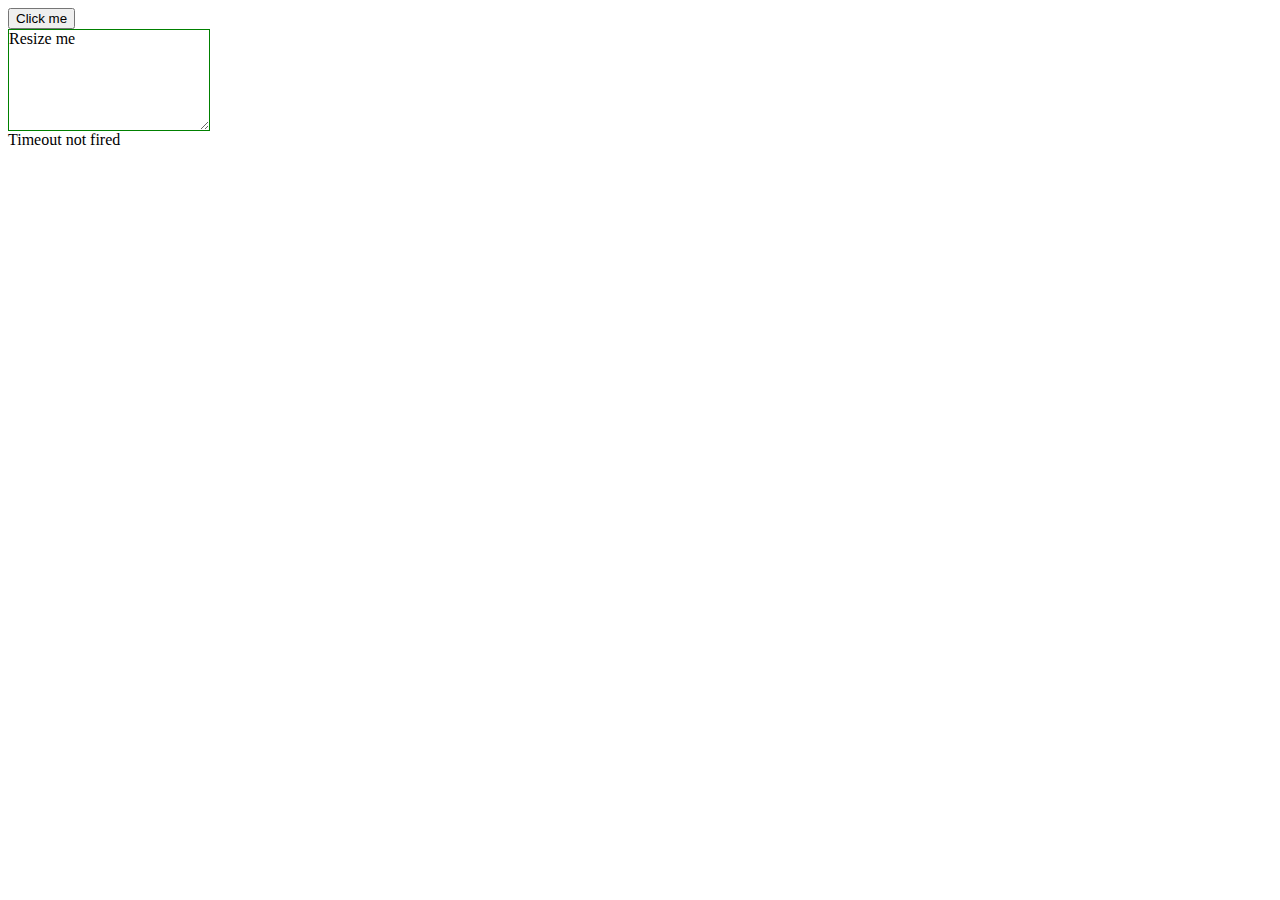
<file: async-promises/index.html>
<!DOCTYPE html>
<html lang="en">
<head>
    <meta charset="UTF-8">
    <meta http-equiv="X-UA-Compatible" content="IE=edge">
    <meta name="viewport" content="width=device-width, initial-scale=1.0">
    <title>Async promises</title>

    <script src="./asyncToPromise.js"></script>

    <style>
        #resizeMe {
            border: 1px solid green;
            width: 200px;
            height: 100px;
            resize: both;
            display: block;
            overflow: auto;
        }
    </style>
</head>
<body>
    <button id="clickMe">Click me</button>
    <div id="resizeMe">Resize me</div>
    <div id="timeoutMe">Timeout not fired</div>
</body>
</html>
</file>
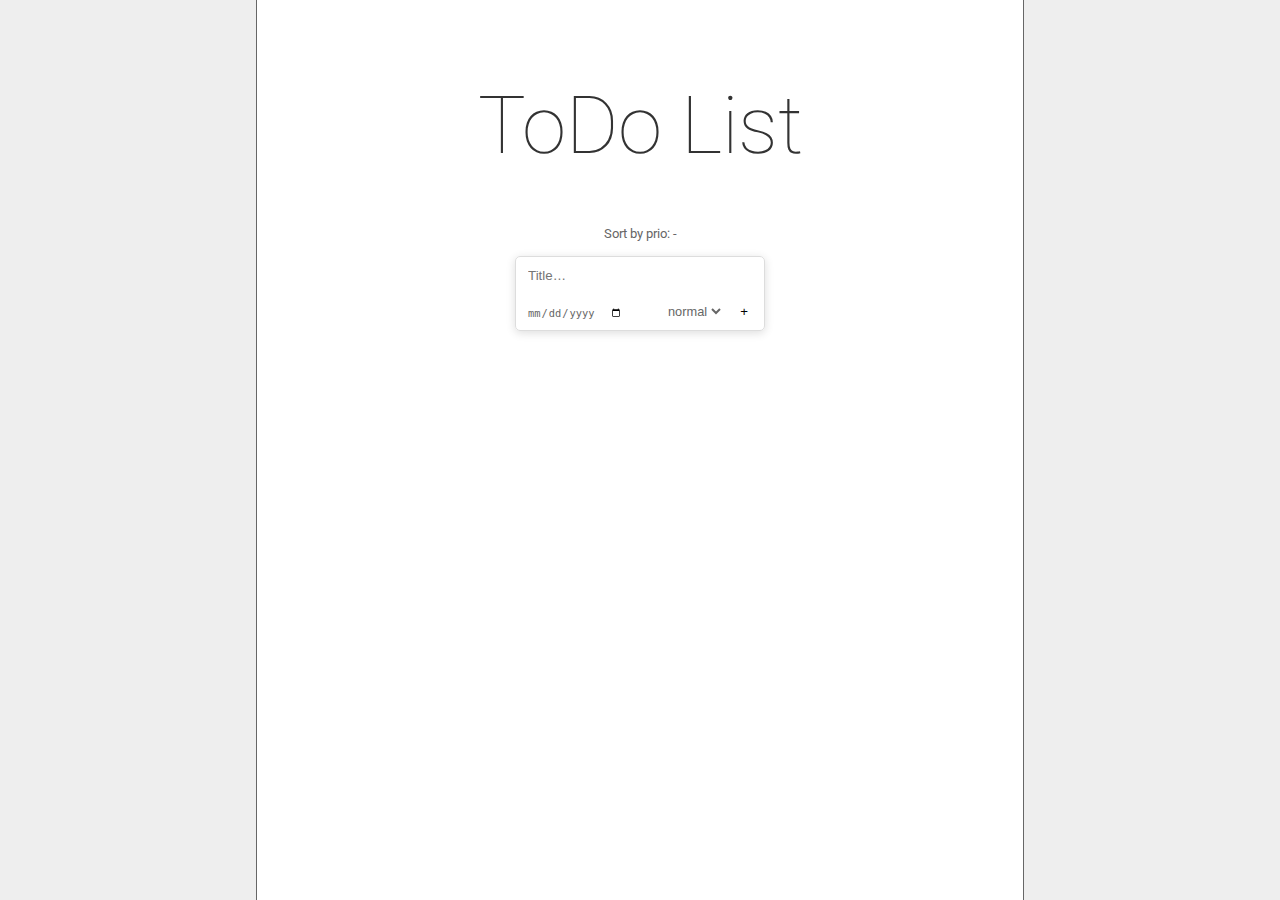
<file: session06/index.html>
<!DOCTYPE html>
<html lang="en">
    <head>
        <meta charset="UTF-8" />
        <meta http-equiv="X-UA-Compatible" content="IE=edge" />
        <meta name="viewport" content="width=device-width, initial-scale=1.0" />
        <title>ToDo App</title>

        <link rel="preconnect" href="https://fonts.googleapis.com" />
        <link rel="preconnect" href="https://fonts.gstatic.com" crossorigin />
        <link
            href="https://fonts.googleapis.com/css2?family=Roboto:wght@100;300;400&display=swap"
            rel="stylesheet" />

        <link rel="stylesheet" href="style.css" />
        <script src="events.js"></script>
    </head>
    <body>
        <div class="wrapper">
            <h1>ToDo List</h1>
            <div id="sort-btn">Sort by prio: <span id="sort-indicator">-</span></div>

            <ul id="todo-list"></ul>

            <form class="todo-form" action="">
                <input type="text" id="todo-text-input" placeholder="Title…" />
                <input type="date" id="todo-date-input" />
                <select id="todo-prio-input">
                    <option value="2">high</option>
                    <option value="1" selected="selected">normal</option>
                    <option value="0">low</option>
                </select>
                <input type="submit" value="+" />
            </form>
        </div>
    </body>
</html>
</file>
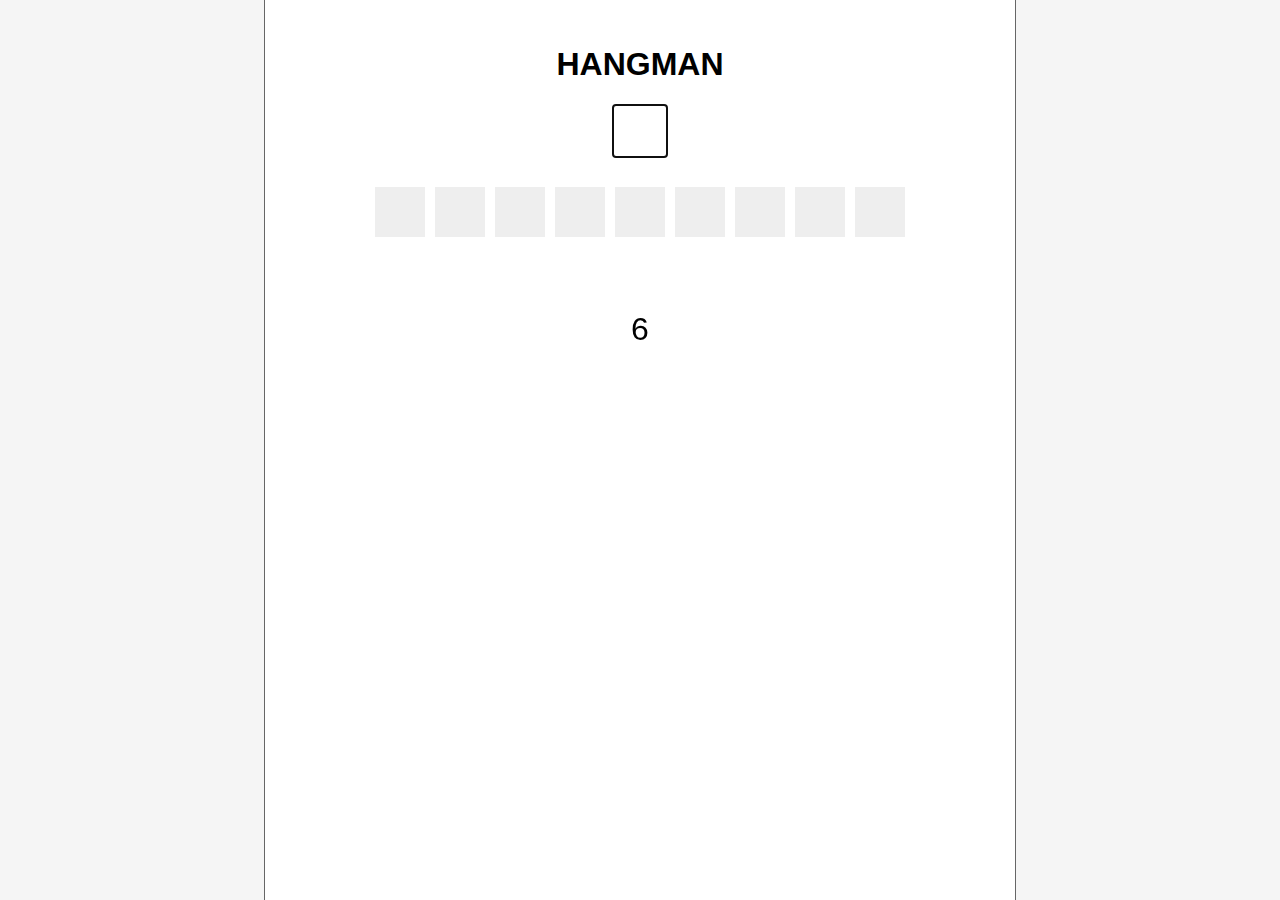
<file: session08/index.html>
<!DOCTYPE html>
<html lang="en">
<head>
    <meta charset="UTF-8">
    <meta http-equiv="X-UA-Compatible" content="IE=edge">
    <meta name="viewport" content="width=device-width, initial-scale=1.0">
    <title>Hangman</title>
    <link rel="stylesheet" href="style.css">
    <script src="wordlist.js"></script>
    <script src="hangman.js"></script>
</head>
<body>
    <div id="appWrapper"></div>
</body>
</html>
</file>
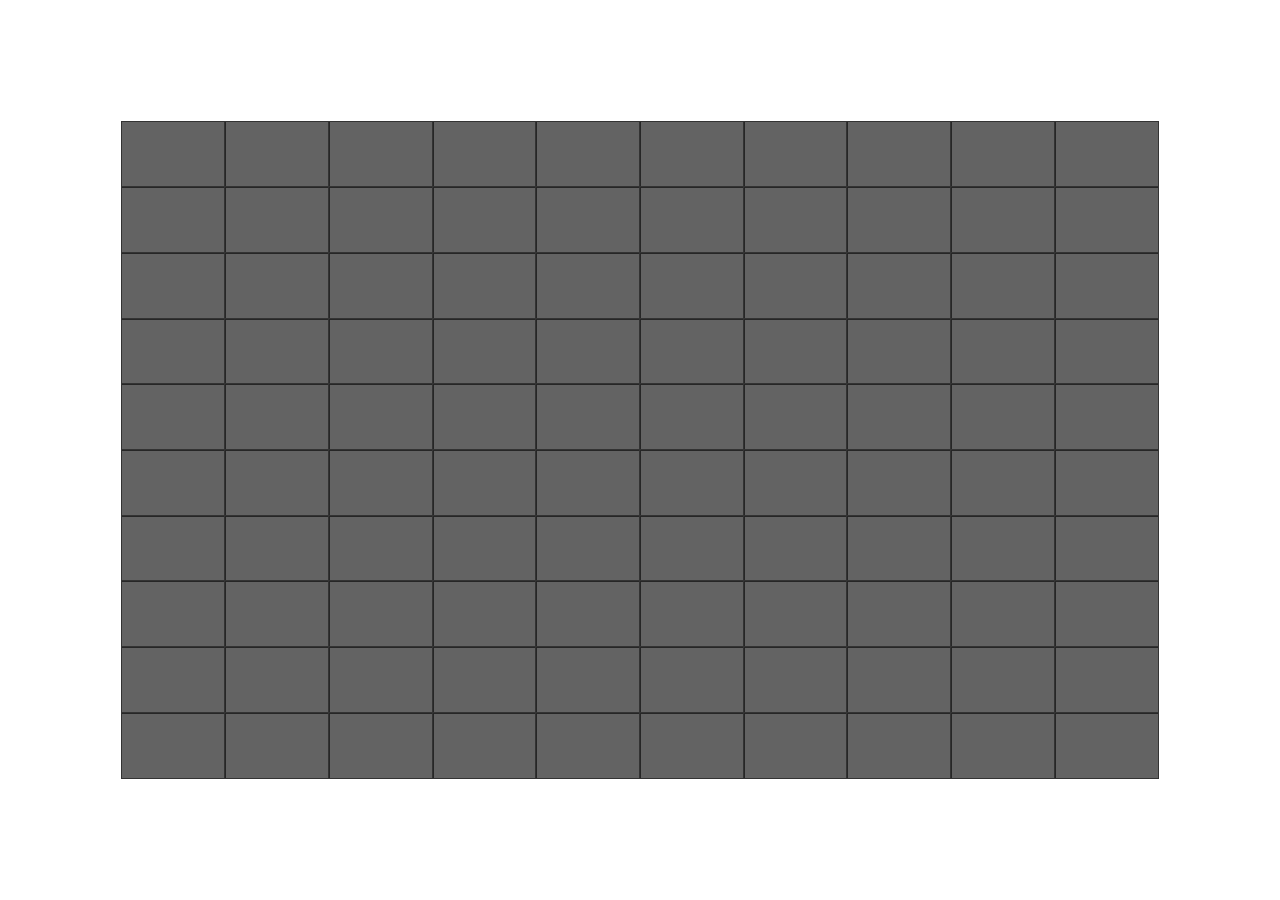
<file: session05/animationLiveCoding/index.html>
<!DOCTYPE html>
<html lang="en">
<head>
    <meta charset="UTF-8">
    <meta http-equiv="X-UA-Compatible" content="IE=edge">
    <meta name="viewport" content="width=device-width, initial-scale=1.0">
    <title>Document</title>
    <link rel="stylesheet" href="style.css">
</head>
<body>
    <script src="./domAnimation.js"></script>
</body>
</html>
</file>
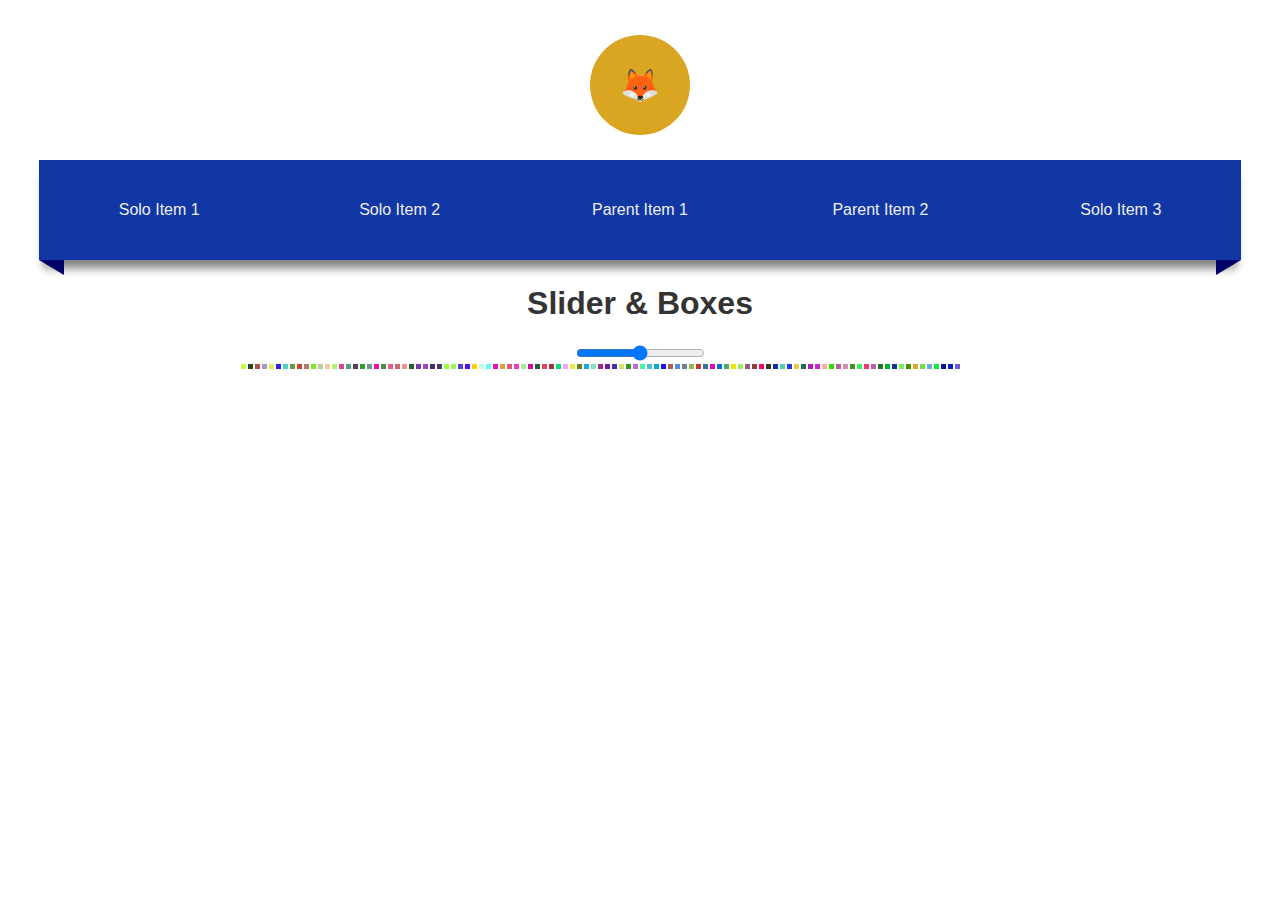
<file: session05/taskSlider/index.html>
<!DOCTYPE html>
<html lang="en">
    <head>
        <meta charset="UTF-8" />
        <meta http-equiv="X-UA-Compatible" content="IE=edge" />
        <meta name="viewport" content="width=device-width, initial-scale=1.0" />
        <title>Slider</title>

        <link rel="stylesheet" href="style.css" />
    </head>
    <body>
        <div class="page__wrapper">
            <header class="logo"></header>

            <input class="burger burger__checkbox" type="checkbox" id="burger__checkbox" />
            <label class="burger burger__label" for="burger__checkbox">☰</label>

            <nav class="main-menu stand-out" tabindex="0">
                <div class="main-menu__item">Solo Item 1</div>
                <div class="main-menu__item">Solo Item 2</div>
                <div class="main-menu__item main-menu__item--has-sub" tabindex="0">
                    Parent Item 1
                    <div class="sub-menu">
                        <div class="sub-menu__item">Submenu Item 1</div>
                        <div class="sub-menu__item">Submenu Item 2</div>
                        <div class="sub-menu__item">Submenu Item 3</div>
                    </div>
                </div>
                <div class="main-menu__item main-menu__item--has-sub" tabindex="0">
                    Parent Item 2
                    <div class="sub-menu">
                        <div class="sub-menu__item">Submenu Item 1</div>
                        <div class="sub-menu__item">Submenu Item 2</div>
                    </div>
                </div>
                <div class="main-menu__item">Solo Item 3</div>
            </nav>

            <main class="content">
                <h1>Slider & Boxes</h1>
                <header class="slide__wrapper">
                    <input id="slider" type="range" min="5" max="200" />
                </header>
                <div class="slide__boxes"></div>
            </main>
        </div>
        <script src="./domSlider.js"></script>
    </body>
</html>
</file>
<file: session06/style.css>
html,
body {
    width: 100%;
    height: 100%;
}

body {
    margin: 0;
    padding: 0;
    background-color: #eee;

    font-family: 'Roboto', Arial, Helvetica, sans-serif;
    color: #333;
}

.wrapper {
    box-sizing: border-box;
    min-width: 400px;
    width: 60%;
    min-height: 100%;

    padding: 25px;

    margin: auto;

    background-color: #fff;
    border-left: 1px solid #666;
    border-right: 1px solid #666;
}

h1 {
    text-align: center;
    font-size: 5em;
    font-weight: 100;
}

#sort-btn {
    cursor: pointer;
    margin: 10px auto;
    text-align: center;

    font-size: 0.8em;
    color: #666;
}

#todo-list {
    list-style: none;
    padding: 0;
    margin: 0;

    display: flex;
    flex-direction: column;
}

.todoitem,
.todo-form {
    --prio-color: #ddd;
    --item-padding: 10px;

    box-sizing: border-box;
    width: 250px;
    min-height: 75px;
    margin: 5px auto;
    padding: var(--item-padding);
    padding-bottom: calc(var(--item-padding) + 2em);
    line-height: 1em;
    position: relative;

    border-radius: 5px;
    border: 1px solid var(--prio-color);

    font-weight: 300;
    color: #444;
    box-shadow: 0 2px 10px #ddd;

    transition: all 0.5s, box-shadow 0.3s;
    transform: translateX(0);
    opacity: 1;
}

.todoitem:hover {
    box-shadow: 0 5px 10px #666;
}

.todoitem span,
.todo-form > * {
    display: block;
}

.todoitem__title,
.todo-form #todo-text-input {
    width: 90%;
}

.todo-form #todo-text-input {
    width: calc(100% - var(--item-padding) + 2px);
    border: none;
}

.todoitem__duedate,
.todo-form #todo-date-input {
    position: absolute;
    bottom: var(--item-padding);

    font-size: 0.8em;
    color: #666;
    border: none;
}

.todoitem__prio {
    position: absolute;
    bottom: var(--item-padding);
    right: var(--item-padding);

    font-size: 0.8em;
    color: var(--prio-color);
}
.todo-form #todo-prio-input {
    position: absolute;
    bottom: var(--item-padding);
    right: calc(var(--item-padding) + 30px);

    font-size: 0.8em;
    border: none;
    background: transparent;
    color: #666;
}

.todo-form input[type='submit'] {
    position: absolute;
    bottom: var(--item-padding);
    right: var(--item-padding);

    border: none;
    background: transparent;
    cursor: pointer;
}

.todoitem__delete-btn {
    position: absolute;
    top: var(--item-padding);
    right: var(--item-padding);

    width: 1rem;
    height: 1rem;
    border-radius: 50%;
    border: 1px solid #ddd;
    background-color: #fff;

    font-size: 0.7em;
    text-align: center;

    cursor: pointer;
    transition: all 0.2s;
}

.todoitem__delete-btn:hover {
    background-color: #5a5;
    color: #fff;
}

.todoitem--prio-low {
    --prio-color: green;
}
.todoitem--prio-normal {
    --prio-color: inherit;
}
.todoitem--prio-high {
    --prio-color: red;
}
</file>
<file: session08/style.css>
html,
body {
    width: 100%;
    height: 100%;
}

body {
    margin: 0;
    padding: 0;

    font-family: Arial, Helvetica, sans-serif;
    --main-text-color: #333;
    --size: 50px;
}

#appWrapper {
    width: 100%;
    min-height: 100%;
    display: flex;
    justify-content: center;

    background-color: #f5f5f5;
}

.hangman {
    min-width: 700px;
    min-height: 100%;
    padding: 25px;
    border-left: 1px solid #666;
    border-right: 1px solid #666;
    background-color: #fff;
    text-align: center;
}

.hangman__title {
    transition: all 1s;
}

.hangman__input {
    width: var(--size);
    height: var(--size);
    border: none;
    font-size: 2em;
    text-align: center;
    caret-color: transparent;
}

.hangman__input::placeholder {
    opacity: 1;
    color: var(--main-text-color);
}

.hangman__word {
    display: flex;
    justify-content: center;
    margin-top: 25px;
}

.hangman__letter {
    width: var(--size);
    height: var(--size);
    margin: 5px;
    line-height: 1.5em;
    font-size: 2em;
    color: transparent;
    background-color: #eee;

    transition: all 1s;
}

.hangman__letter--solved {
    color: var(--main-text-color);
    background-color: lightgreen;
}

.hangman__guessedLetters {
    display: flex;
    justify-content: center;
    gap: 10px;

    margin-top: 25px;
    font-size: 0.8em;
    height: 1em;
    color: #666;
}

.hangman__livesLeft {
    width: var(--size);
    height: var(--size);
    text-align: center;
    margin: 25px auto;
    line-height: 1.5em;
    font-size: 2em;
}

.hangman__livesLeft.animate {
    animation: loseLive 1s ease-in-out 1;
}

@keyframes loseLive {
    from {
        color: red;
    }
    to {
        color: var(--main-text-color);
    }
}

.hangman__result {
    box-sizing: border-box;
    padding: 15px;
    border-radius: 15px;
    height: 100px;
    line-height: 2em;
    font-weight: bold;
    background-color: transparent;
    transition: all 1s;
}

.hangman__game-finished--won .hangman__result {
    background-color: green;
    color: #fff;
}
.hangman__game-finished--lost .hangman__result {
    background-color: red;
    color: #fff;
}

.hangman__game-finished--won .hangman__title {
    color: green;
}
.hangman__game-finished--lost .hangman__title {
    color: red;
}
</file>
<file: session05/animationLiveCoding/style.css>
html, body {
    width: 100%;
    height: 100%;
    margin: 0;
    padding: 5%;

    box-sizing: border-box;
}

body {
    display: flex;
    flex-direction: column;
}

.row {
    display: flex;
    height: 10%;
}

.box {
    outline: 1px solid #333;
    background-color: rgba(33, 33, 33, 0.7);
    width: 10%;

    animation: scaleAnimation 1s ease-in-out;
    animation-iteration-count: infinite;
    animation-delay: 0s;
}

@keyframes scaleAnimation {
    0%, 100% {
        transform: scale(1);
    }
    50% {
        transform: scale(1.2);
    }
}
</file>
<file: session05/taskSlider/style.css>
* {
    --border-color: rgba(255, 255, 255, 0.2);
    --main-color: #1037a3;
    --highlight-color: #3d60c0;
    --contrast-color: goldenrod;
}

html, body {
    width: 100%;
    height: 100%;
}

body {
    margin: 0;
    padding: 10px;
    box-sizing: border-box;

    font-family: Arial, Helvetica, sans-serif;
    color: #333;
}

.page__wrapper {
    min-width: 600px;
    max-width: 90vw;
    margin: auto;
}




.logo {
    width: 100px;
    height: 100px;
    margin: 25px auto;
    position: relative;

    clip-path: circle();
    background-color: var(--contrast-color);
}

.logo:hover {
    animation: logo-wobble 0.5s ease-in-out 0s 1;
}

.logo::after {
    content: "🦊";
    display: block;
    font-size: 32px;
    line-height: 1.2em;
    text-align: center;

    position: absolute;
    top: calc(50% - 0.6em);
    left: 0;
    right: 0;
}

@keyframes logo-wobble {

    0%,
    30%,
    100% {
        transform: rotate(0deg);
    }

    50% {
        transform: rotate(-12deg);
    }

    70% {
        transform: rotate(12deg);
    }
}

.burger {
    display: none;
}

/* MAIN MENU */

.main-menu__item,
.sub-menu__item {
    cursor: pointer;
    transition: background-color 0.2s ease-out, color 0.2s ease-out;
}

.main-menu {
    display: flex;
    justify-content: center;
    align-items: center;
    background-color: var(--main-color);
}

.main-menu__item {
    position: relative;
    flex: 1;
    line-height: 100px;
    width: 100%;
    text-align: center;
    vertical-align: middle;
    background-color: var(--main-color);
    color: #eee
}

.main-menu__item:hover {
    background-color: var(--highlight-color);
    color: var(--contrast-color);
}

.stand-out {
    translate: -25px;
    width: calc(100% + 50px);
    box-shadow: 0px 13px 9px -5px rgba(0, 0, 0, 0.5);
}

.stand-out::before,
.stand-out::after {
    content: " ";
    position: absolute;
    background: #006;
    width: 25px;
    height: 15px;
    bottom: -15px;
}

.stand-out::before {
    left: 0;
    clip-path: polygon(0 0, 100% 0, 100% 100%);
}

.stand-out::after {
    right: 0;
    clip-path: polygon(0 0, 100% 0, 0 100%);
}


/* SUB MENU */

.sub-menu {
    position: absolute;
    width: 100%;
    visibility: hidden;
    max-height: 0;
    background: transparent;
    overflow: hidden;
    transition: max-height 0.5s ease-in;
}


.main-menu__item:hover .sub-menu {
    visibility: visible;
    background: linear-gradient(0deg, var(--main-color), var(--highlight-color));
    max-height: 500px;
}

.sub-menu__item {
    color: white;
    border-top: 1px solid;
    border-bottom: 1px solid;
    border-color: var(--border-color);
}

.sub-menu__item:hover {
    color: goldenrod;
    text-decoration: underline;
    background-color: var(--highlight-color);
}

/* CONTENT */

.content {
    margin: 25px;
}





h1 {
    text-align: center;
}

.slide__wrapper {
    display: flex;
    justify-content: center;
}

.slide__boxes {
    display: flex;
    flex-wrap: wrap;
    width: 800px;
    margin: auto;
}

.box {
    --box-size: 5px;
    width: var(--box-size);
    height: var(--box-size);
    margin: 1px;

    /* opacity: 0;
    transition: all 0.1s; */
    display: none;
}

.box--visible {
    /* opacity: 1; */
    display: block;
}






/* RESPONSIVE */

@media screen and (max-width: 1024px) {
    .wrapper {
        width: 100vw;
        padding: 25px 0;
    }

    .main-menu {
        flex-direction: column;
        overflow: hidden;
        max-height: 0;
        transition: all 0.5s ease-in-out;
    }

    .main-menu__item:focus .sub-menu {
        visibility: visible;
        background: linear-gradient(0deg, var(--main-color), var(--highlight-color));
        max-height: 500px;
    }

    .stand-out {
        translate: none;
        width: 100%;
    }

    .stand-out::before,
    .stand-out::after {
        display: none;
    }

    .main-menu__item {
        border-bottom: 1px solid var(--border-color);
    }

    .sub-menu {
        position: relative;
    }

    .burger__label {
        display: block;
        width: 100%;
        text-align: center;
        font-size: 32px;
        line-height: 100px;
        background-color: var(--main-color);
        color: #fff;
        cursor: pointer;
    }

    .burger__checkbox:checked~.main-menu {
        max-height: 100vh;
    }
}
</file>
